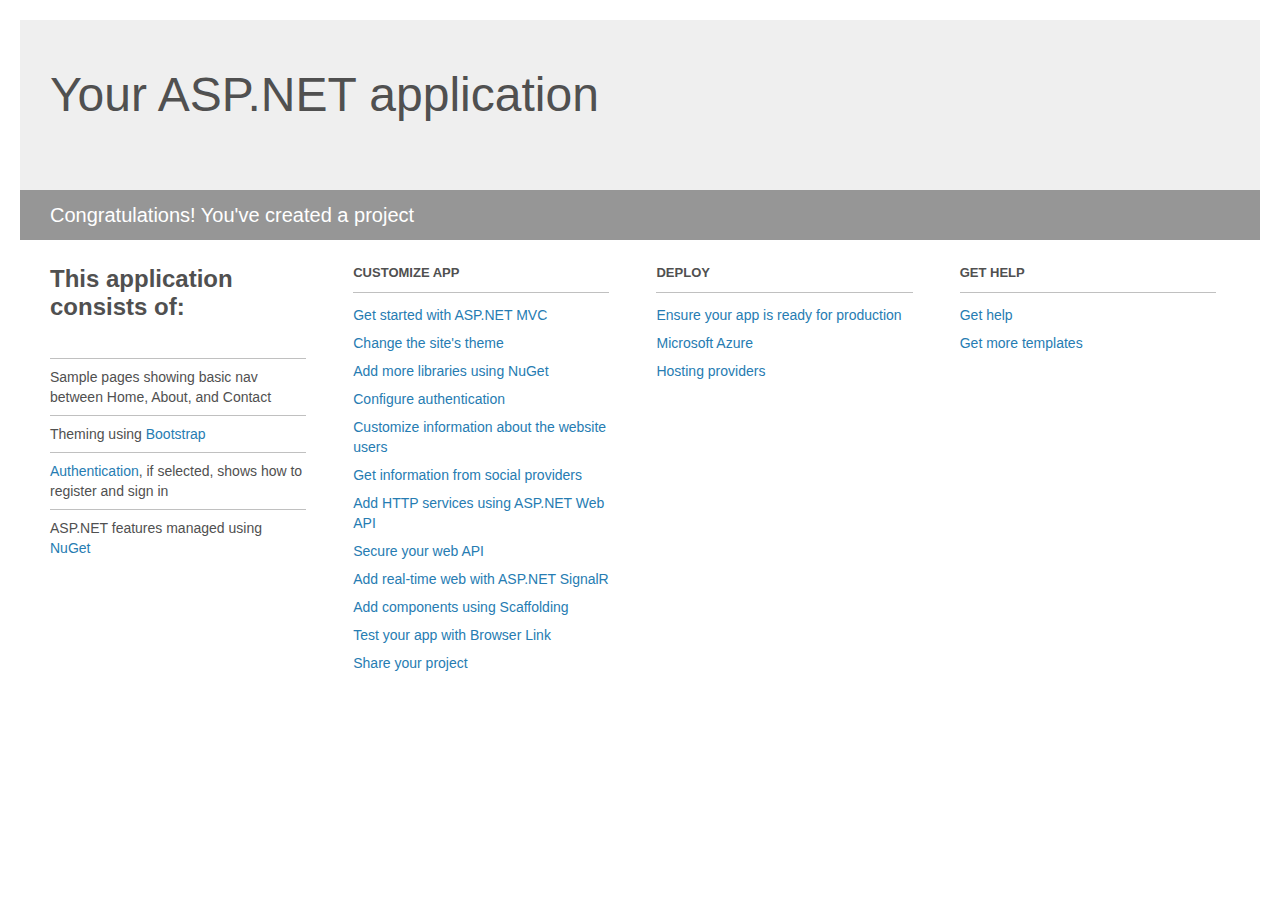
<file: MvcPlayground/MvcPlayground/Project_Readme.html>
﻿<!DOCTYPE html>
<html lang="en">
<head>
    <meta charset="utf-8" />
    <title>Your ASP.NET application</title>
    <style>
        body {
            background: #fff;
            color: #505050;
            font: 14px 'Segoe UI', tahoma, arial, helvetica, sans-serif;
            margin: 20px;
            padding: 0;
        }

        #header {
            background: #efefef;
            padding: 0;
        }

        h1 {
            font-size: 48px;
            font-weight: normal;
            margin: 0;
            padding: 0 30px;
            line-height: 150px;
        }

        p {
            font-size: 20px;
            color: #fff;
            background: #969696;
            padding: 0 30px;
            line-height: 50px;
        }

        #main {
            padding: 5px 30px;
        }

        .section {
            width: 21.7%;
            float: left;
            margin: 0 0 0 4%;
        }

            .section h2 {
                font-size: 13px;
                text-transform: uppercase;
                margin: 0;
                border-bottom: 1px solid silver;
                padding-bottom: 12px;
                margin-bottom: 8px;
            }

            .section.first {
                margin-left: 0;
            }

                .section.first h2 {
                    font-size: 24px;
                    text-transform: none;
                    margin-bottom: 25px;
                    border: none;
                }

                .section.first li {
                    border-top: 1px solid silver;
                    padding: 8px 0;
                }

            .section.last {
                margin-right: 0;
            }

        ul {
            list-style: none;
            padding: 0;
            margin: 0;
            line-height: 20px;
        }

        li {
            padding: 4px 0;
        }

        a {
            color: #267cb2;
            text-decoration: none;
        }

            a:hover {
                text-decoration: underline;
            }
    </style>
</head>
<body>

    <div id="header">
        <h1>Your ASP.NET application</h1>
        <p>Congratulations! You've created a project</p>
    </div>

    <div id="main">
        <div class="section first">
            <h2>This application consists of:</h2>
            <ul>
                <li>Sample pages showing basic nav between Home, About, and Contact</li>
                <li>Theming using <a href="http://go.microsoft.com/fwlink/?LinkID=615519">Bootstrap</a></li>
                <li><a href="http://go.microsoft.com/fwlink/?LinkID=615520">Authentication</a>, if selected, shows how to register and sign in</li>
                <li>ASP.NET features managed using <a href="http://go.microsoft.com/fwlink/?LinkID=320756">NuGet</a></li>
            </ul>
        </div>

        <div class="section">
            <h2>Customize app</h2>
            <ul>
                <li><a href="http://go.microsoft.com/fwlink/?LinkID=615541">Get started with ASP.NET MVC</a></li>
                <li><a href="http://go.microsoft.com/fwlink/?LinkID=615523">Change the site's theme</a></li>
                <li><a href="http://go.microsoft.com/fwlink/?LinkID=615524">Add more libraries using NuGet</a></li>
                <li><a href="http://go.microsoft.com/fwlink/?LinkID=615542">Configure authentication</a></li>
                <li><a href="http://go.microsoft.com/fwlink/?LinkID=615526">Customize information about the website users</a></li>
                <li><a href="http://go.microsoft.com/fwlink/?LinkID=615527">Get information from social providers</a></li>
                <li><a href="http://go.microsoft.com/fwlink/?LinkID=615528">Add HTTP services using ASP.NET Web API</a></li>
                <li><a href="http://go.microsoft.com/fwlink/?LinkID=615529">Secure your web API</a></li>
                <li><a href="http://go.microsoft.com/fwlink/?LinkID=615530">Add real-time web with ASP.NET SignalR</a></li>
                <li><a href="http://go.microsoft.com/fwlink/?LinkID=615531">Add components using Scaffolding</a></li>
                <li><a href="http://go.microsoft.com/fwlink/?LinkID=615532">Test your app with Browser Link</a></li>
                <li><a href="http://go.microsoft.com/fwlink/?LinkID=615533">Share your project</a></li>
            </ul>
        </div>

        <div class="section">
            <h2>Deploy</h2>
            <ul>
                <li><a href="http://go.microsoft.com/fwlink/?LinkID=615534">Ensure your app is ready for production</a></li>
                <li><a href="http://go.microsoft.com/fwlink/?LinkID=615535">Microsoft Azure</a></li>
                <li><a href="http://go.microsoft.com/fwlink/?LinkID=615536">Hosting providers</a></li>
            </ul>
        </div>

        <div class="section last">
            <h2>Get help</h2>
            <ul>
                <li><a href="http://go.microsoft.com/fwlink/?LinkID=615537">Get help</a></li>
                <li><a href="http://go.microsoft.com/fwlink/?LinkID=615538">Get more templates</a></li>
            </ul>
        </div>
    </div>

</body>
</html>
</file>
